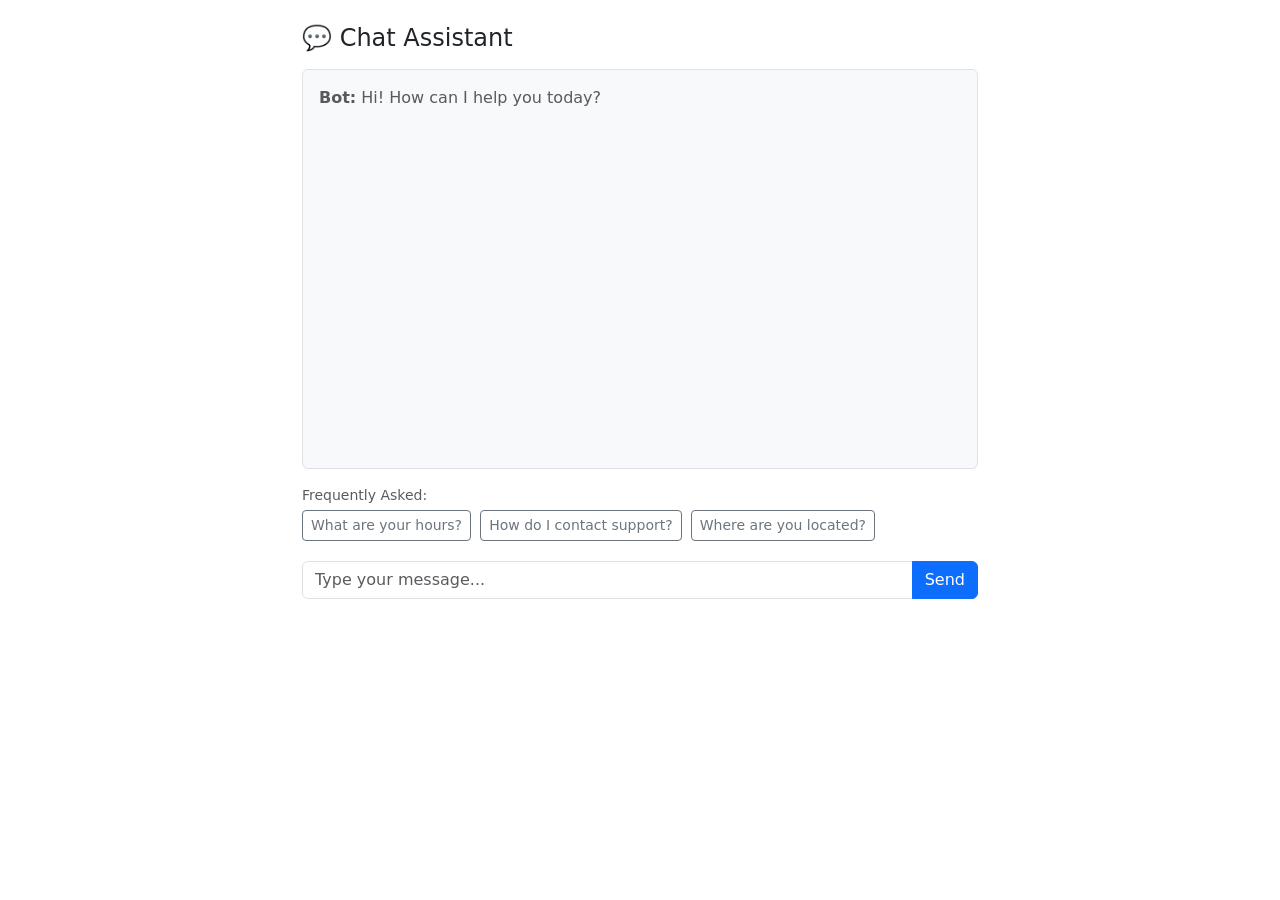
<file: chatbot.html>
<!DOCTYPE html>
<html lang="en">
<head>
    <meta charset="UTF-8">
    <meta name="viewport" content="width=device-width, initial-scale=1.0">
    <link href="https://cdn.jsdelivr.net/npm/bootstrap@5.3.0/dist/css/bootstrap.min.css" rel="stylesheet">
    <script src="https://cdn.jsdelivr.net/npm/bootstrap@5.3.0/dist/js/bootstrap.bundle.min.js"></script>
    <title>RootNet | Chat with Us</title>
</head>
<body>
    
<div class="container py-4" style="max-width: 700px;">

  <h4 class="mb-3">💬 Chat Assistant</h4>

  <!-- Chat Window -->
  <div id="chatWindow" class="border rounded p-3 mb-3 bg-light"
       style="height: 400px; overflow-y: auto;">
    <!-- Messages appear here -->
    <div class="mb-2 text-muted">
      <strong>Bot:</strong> Hi! How can I help you today?
    </div>
  </div>

  <!-- FAQ Quick Buttons -->
  <div class="mb-3">
    <p class="text-muted small mb-1">Frequently Asked:</p>
    <button class="btn btn-outline-secondary btn-sm me-1 mb-1 faq-btn">
      What are your hours?
    </button>
    <button class="btn btn-outline-secondary btn-sm me-1 mb-1 faq-btn">
      How do I contact support?
    </button>
    <button class="btn btn-outline-secondary btn-sm me-1 mb-1 faq-btn">
      Where are you located?
    </button>
  </div>

  <!-- Input Area -->
  <div class="input-group">
    <input type="text" id="userInput" class="form-control"
           placeholder="Type your message...">
    <button class="btn btn-primary" id="sendBtn">Send</button>
  </div>

</div>

<script src="./script.js"></script>
</body>
</html>
</file>
